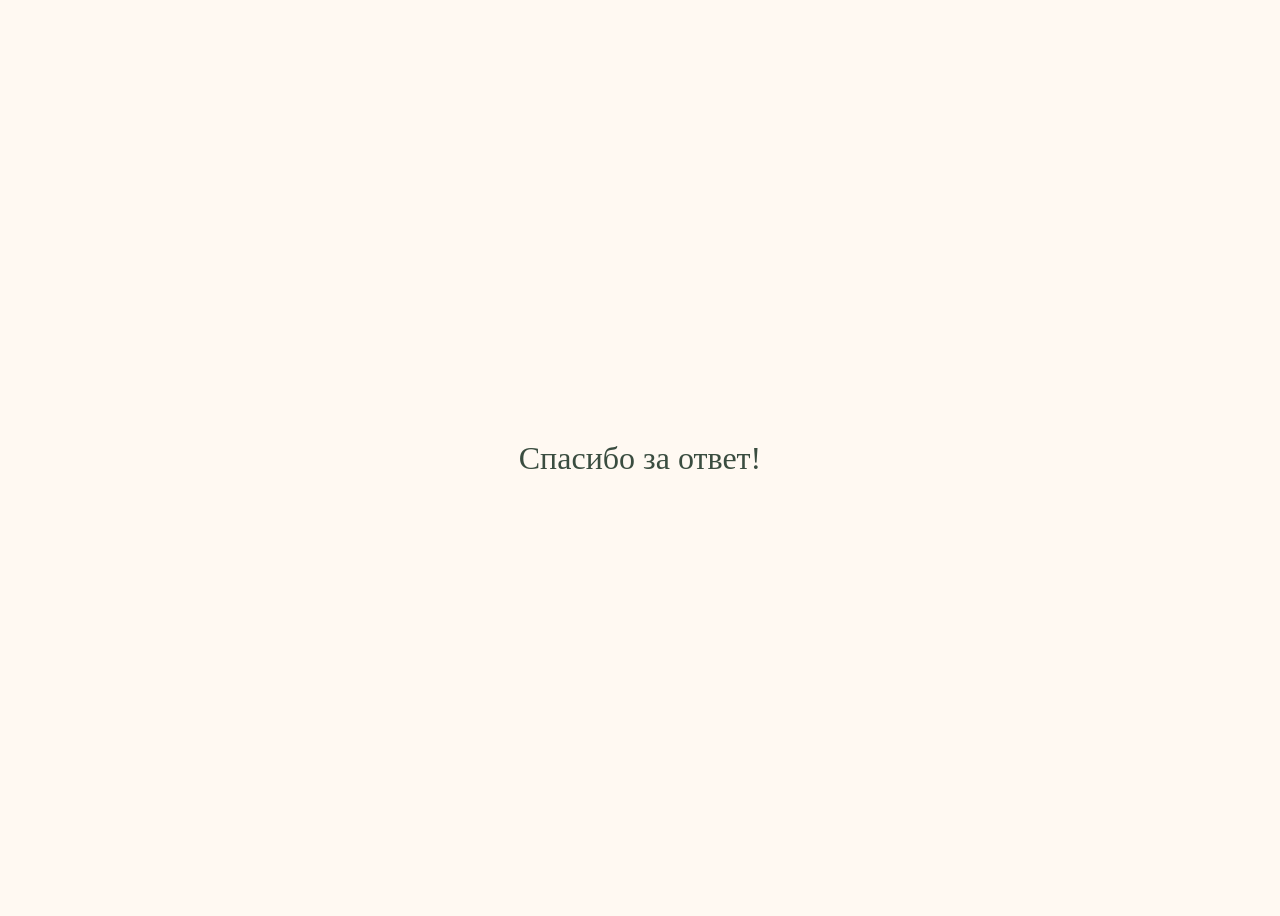
<file: response.html>
<!DOCTYPE html>
<html lang="ru">
<head>
    <meta charset="UTF-8">
    <meta name="viewport" content="width=device-width, initial-scale=1.0">
    <title>Ответ</title>
    <style>
        body {
            background-color: #FFF9F2;
            font-family: 'Cormorant', serif;
            font-weight: 200;
            font-size: 32px;
            color: #3A4D40;
            display: flex;
            justify-content: center;
            align-items: center;
            height: 100vh;
            text-align: center;
        }
    </style>
</head>
<body>
    <div id="response-text">Загрузка...</div>

    <script>
        // Получаем параметры из URL
        const params = new URLSearchParams(window.location.search);
        const attendance = params.get("attendance");

        // Устанавливаем текст в зависимости от выбора
        const responseText = document.getElementById("response-text");
        if (attendance === "yes") {
            responseText.textContent = "Спасибо за ответ, будем ждать вас!";
        } else {
            responseText.textContent = "Спасибо за ответ!";
        }
    </script>
</body>
</html>
</file>
